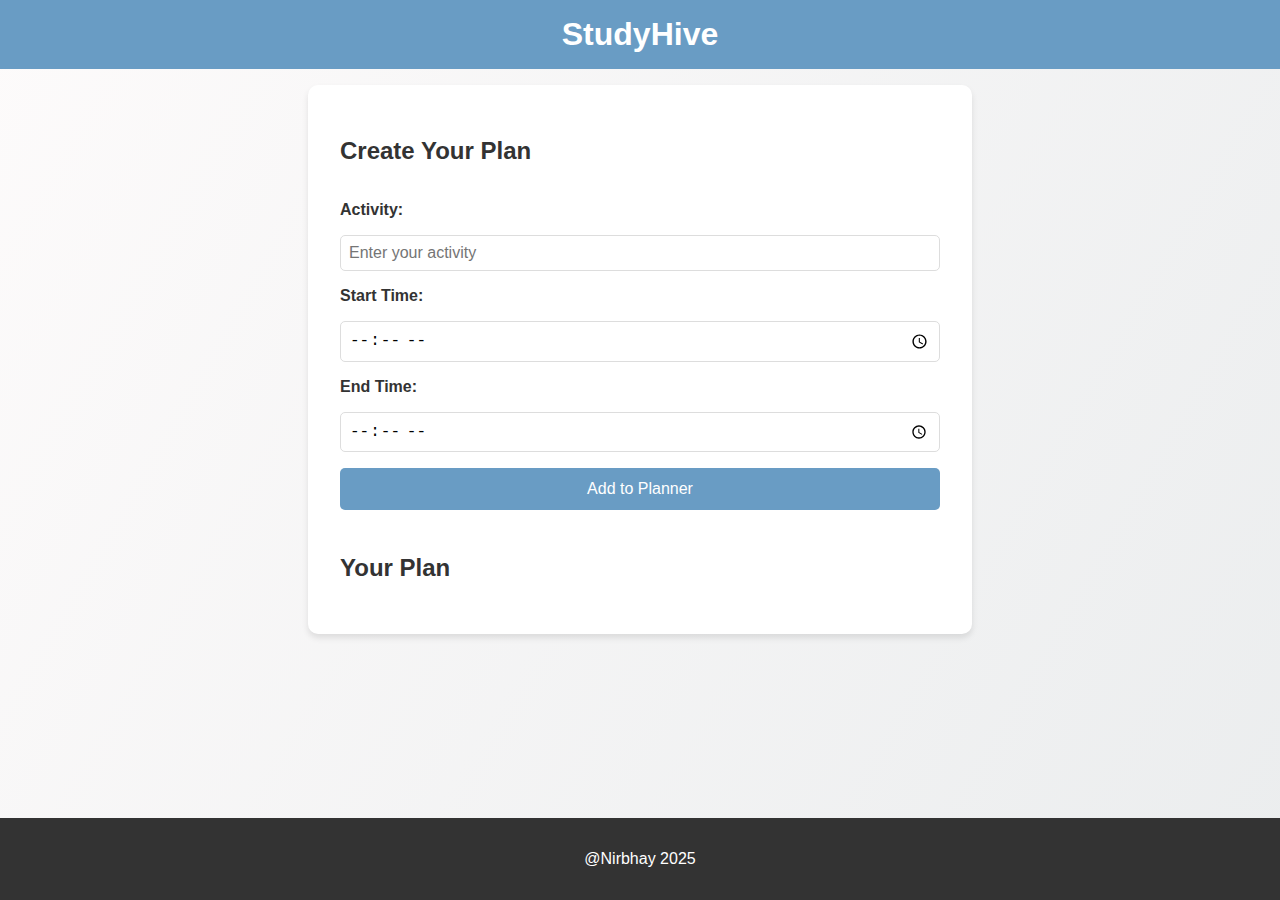
<file: index.html>
<!DOCTYPE html>
<html lang="en">
<head>
    <meta charset="UTF-8">
    <meta name="viewport" content="width=device-width, initial-scale=1.0">
    <title>Interactive Study Planner</title>
    <link rel="stylesheet" href="styles.css">
</head>
<body>
    <div class="container">
        <header>
            <h1>StudyHive</h1>
        </header>

        <main>
            <section class="planner">
                <div class="planner-input">
                    <h2>Create Your Plan</h2>
                    <label for="activity">Activity:</label>
                    <input type="text" id="activity" placeholder="Enter your activity">

                    <label for="start-time">Start Time:</label>
                    <input type="time" id="start-time">

                    <label for="end-time">End Time:</label>
                    <input type="time" id="end-time">

                    <button id="add-btn">Add to Planner</button>
                </div>

                <div class="planner-display">
                    <h2>Your Plan</h2>
                    <ul id="plan-list"></ul>
                </div>
            </section>
        </main>

        <footer>
            <p>@Nirbhay 2025</p>
        </footer>
    </div>

    <script>
        const activityInput = document.getElementById('activity');
        const startTimeInput = document.getElementById('start-time');
        const endTimeInput = document.getElementById('end-time');
        const addButton = document.getElementById('add-btn');
        const planList = document.getElementById('plan-list');

        addButton.addEventListener('click', () => {
            const activity = activityInput.value;
            const startTime = startTimeInput.value;
            const endTime = endTimeInput.value;

            if (activity && startTime && endTime) {
                const listItem = document.createElement('li');
                listItem.innerHTML = `<span>${activity}</span> | <span>${startTime} - ${endTime}</span> <button class='delete-btn'>Delete</button>`;
                planList.appendChild(listItem);

                listItem.querySelector('.delete-btn').addEventListener('click', () => {
                    listItem.remove();
                });

                activityInput.value = '';
                startTimeInput.value = '';
                endTimeInput.value = '';
            } else {
                alert('Please fill out all fields!');
            }
        });
    </script>
</body>
</html>
</file>
<file: styles.css>
body{
    font-family: Arial, sans-serif;
    margin: 0;
    padding: 0;
    background: linear-gradient(120deg, #fdfbfb, #ebedee);
    color: #333;
}

.container{
    display: flex;
    flex-direction: column;
    align-items: center;
    justify-content: center;
    min-height: 100vh;
}

header{
    background-color: #699cc4;
    color: white;
    width: 100%;
    padding: 1rem;
    text-align: center;

}

header h1{
    margin: 0;
    font-size: 2rem;
}

main{
    background: white;
    border-radius: 10px;
    box-shadow: 0 4px 6px rgba(0, 0, 0, 0.1);
    width: 90%;
    max-width: 600px;
    padding: 2rem;
    margin: 1rem;

}

.planner{
    display: flex;
    flex-direction: column;
    gap: 1.5em;
}

.planner-input{
    display: flex;
    flex-direction: column;
    gap: 1em;
}

label{
    font-weight: bold;
}

input{
    padding: 0.5em;
    border: 1px solid #ddd;
    border-radius: 5px;
    font-size: 1rem;
}

button{
    background-color: #699cc4;
    color: white;
    border: none;
    padding: 0.75em 1.5em;
    border-radius: 5px;
    font-size: 1rem;
    cursor: pointer;
    transition: background 0.3s;
    
}

button:hover{
    background-color: #96b6cf;
}

.planner-display ul {
    list-style: none;
    padding: 0;
}

.planner-display li {
    display: flex;
    justify-content: space-between;
    align-items: center;
    padding: 0.5em;
    border: 1px solid #ddd;
    border-radius: 5px;
    margin-bottom: 0.5em;
}

.delete-btn {
    background-color: #e74c3c;
    color: white;
    border: none;
    padding: 0.5em;
    border-radius: 5px;
    cursor: pointer;
    transition: background 0.3s;
}

.delete-btn:hover {
    background-color: #c0392b;
}

footer {
    margin-top: auto;
    background-color: #333;
    color: white;
    text-align: center;
    padding: 1em;
    width: 100%;
}
</file>
